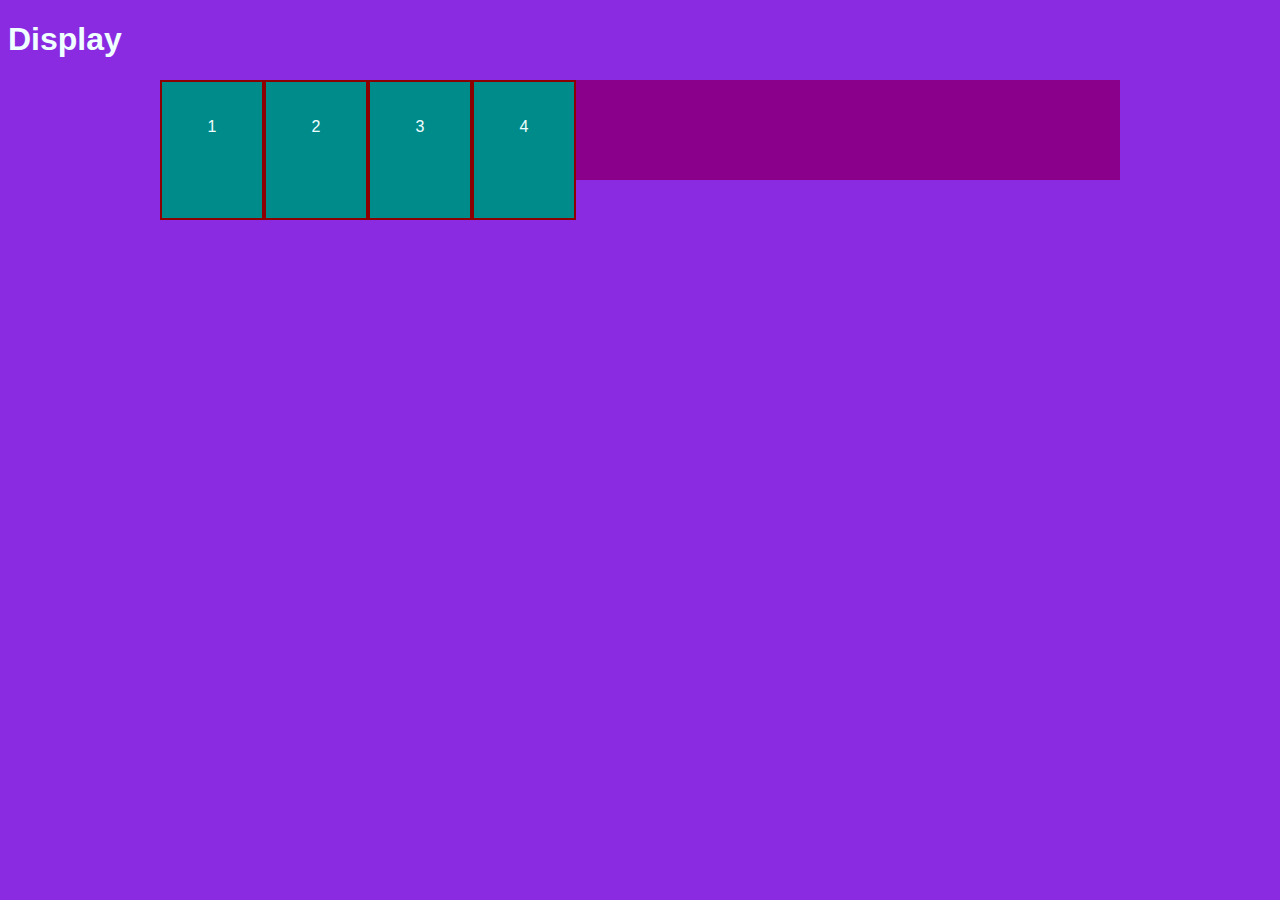
<file: 02-Display/index.html>
<!DOCTYPE html>
<html lang="en">
<head>
    <meta charset="UTF-8">
    <meta name="viewport" content="width=device-width, initial-scale=1.0">
    <title>Document</title>
    <link rel="stylesheet" href="style.css">
</head>
<body>
    <h1>Display</h1>

    <main>
        <div class="container">
        <div class="item">1</div>
        <div class="item">2</div>
        <div class="item">3</div>
        <div class="item">4</div>
    </div>
    </body>
</html>
    </main>
</file>
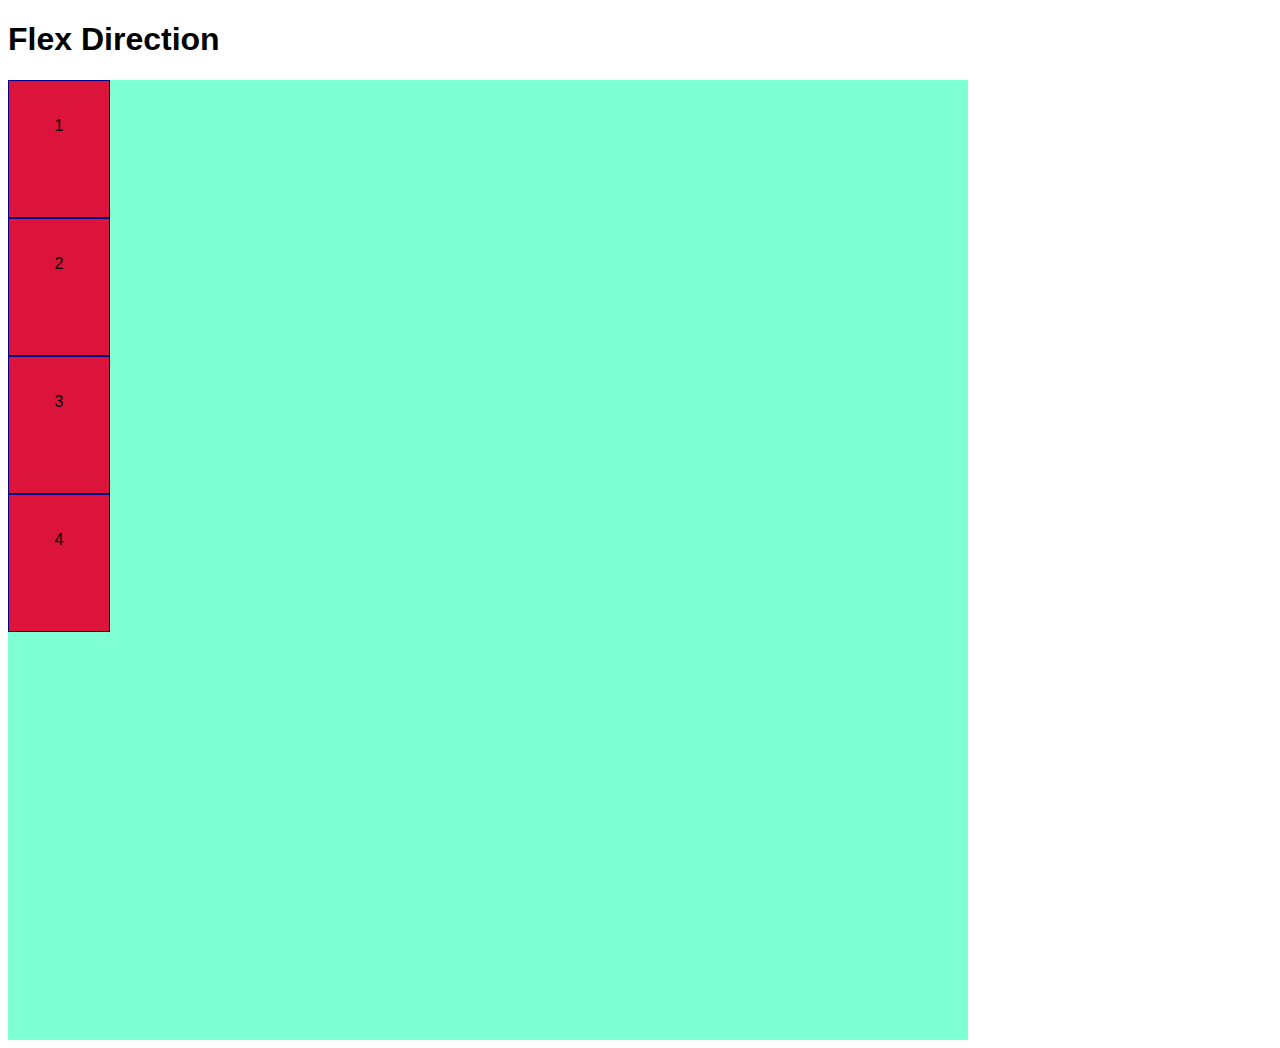
<file: 03-Flex-Dircetion/index.html>
<!DOCTYPE html>
<html lang="en">
<head>
    <meta charset="UTF-8">
    <meta name="viewport" content="width=device-width, initial-scale=1.0">
    <title>Flex direction</title>
    <link rel="stylesheet" href="style.css">
</head>
<body>
    <h1>Flex Direction</h1>

    <div class="container">
        <div class="item">1</div>
        <div class="item">2</div>
        <div class="item">3</div>
        <div class="item">4</div>
    </div>
    
</body>
</html>
</file>
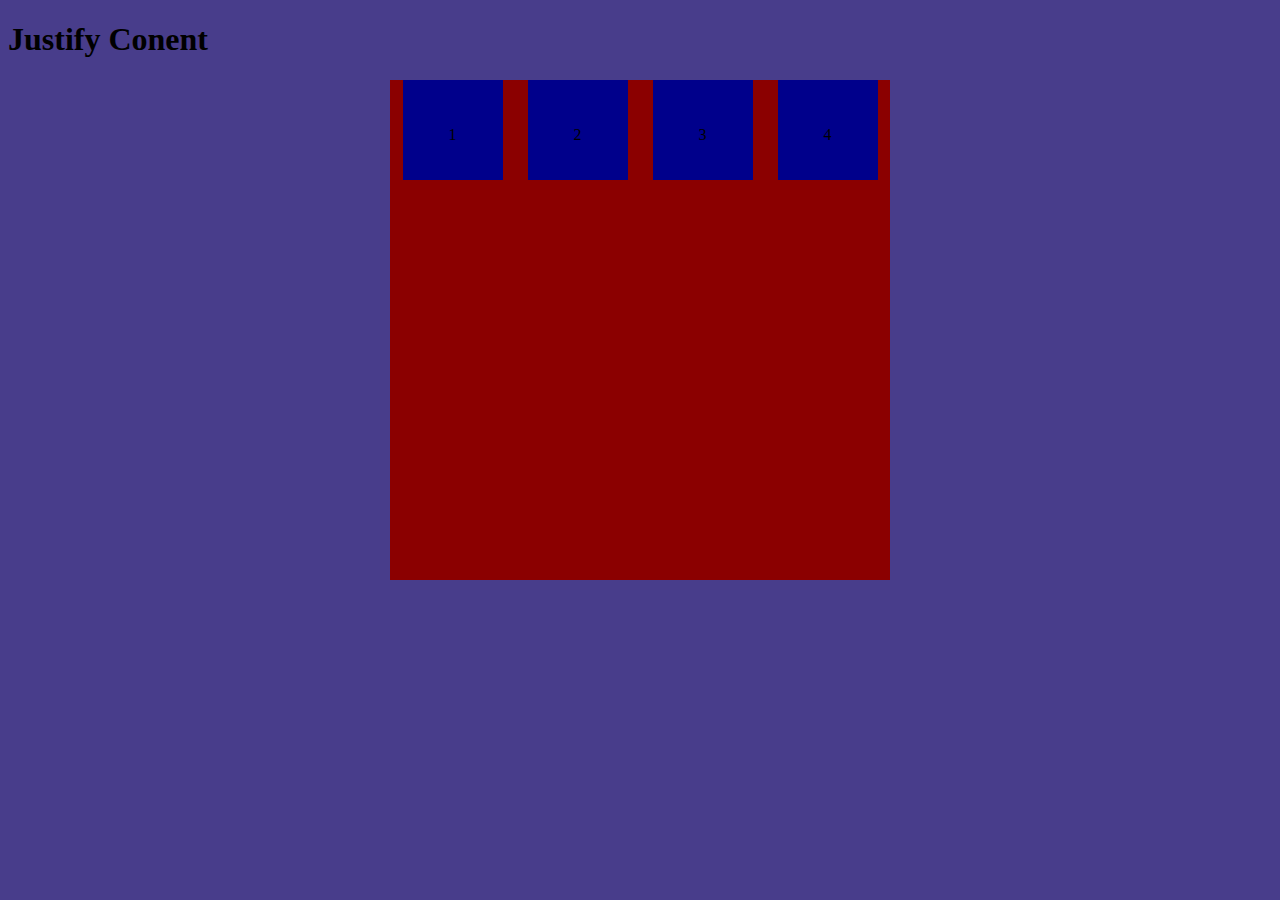
<file: 04-Justify-Content/index.html>
<!DOCTYPE html>
<html lang="en">
<head>
    <meta charset="UTF-8">
    <meta name="viewport" content="width=device-width, initial-scale=1.0">
    <title>Justify Conent</title>
    <link rel="stylesheet" href="style.css"
</head>
<body>
    <h1>Justify Conent</h1>

    <div class="container">
        <div class="item">1</div>
        <div class="item">2</div>
        <div class="item">3</div>
        <div class="item">4</div>
    </div>
</body>
</html>
</file>
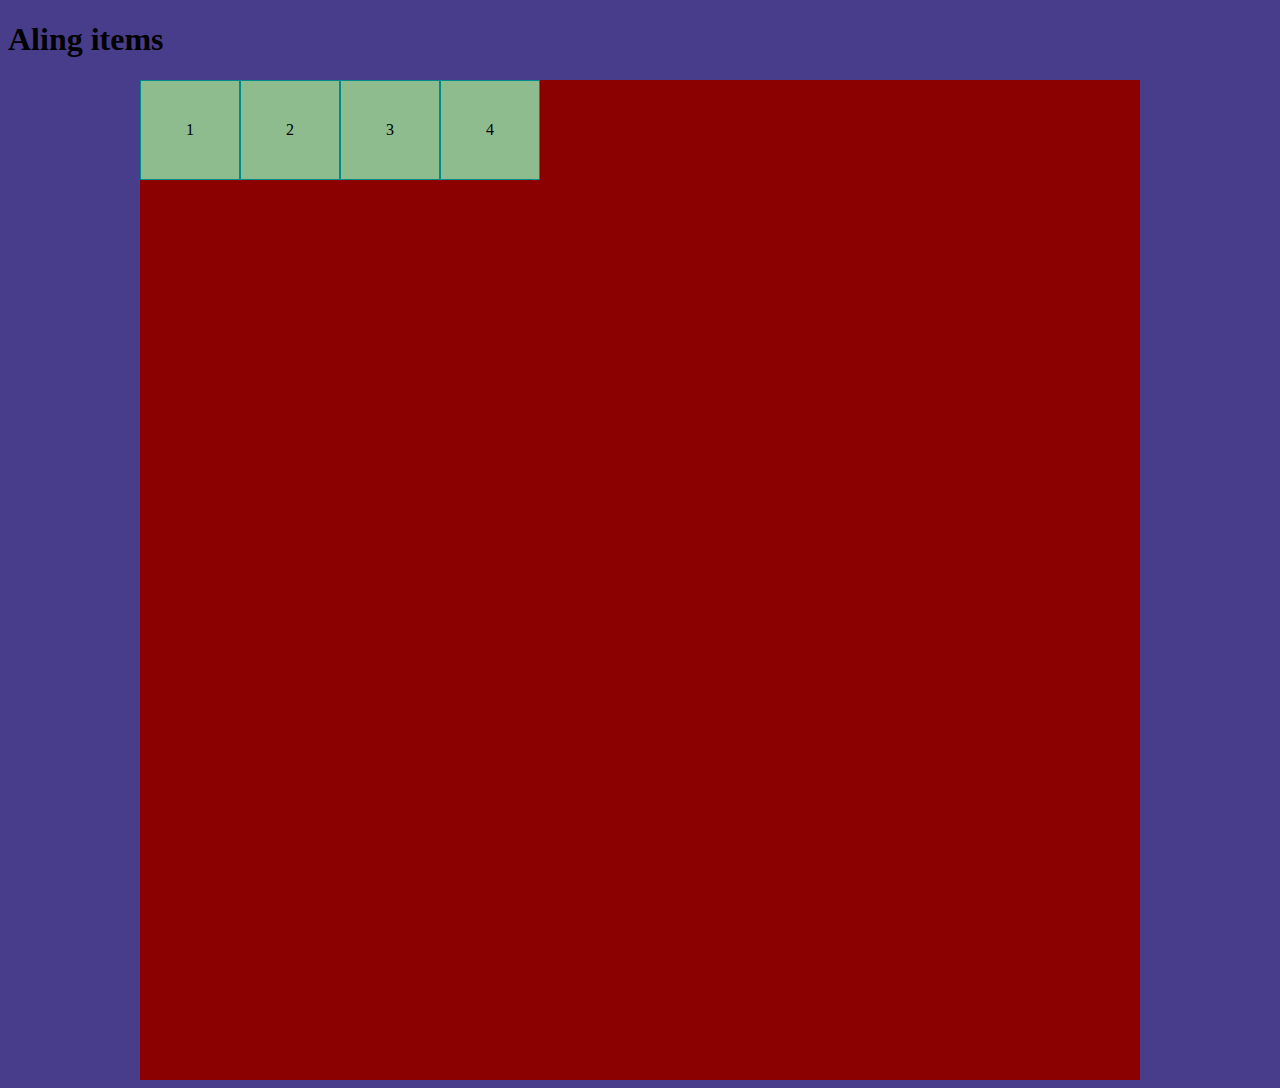
<file: 05-Aling-items/index.html>
<!DOCTYPE html>
<html lang="en">
<head>
    <meta charset="UTF-8">
    <meta name="viewport" content="width=device-width, initial-scale=1.0">
    <title>Aling items</title>
    <link rel="stylesheet" href="styl.css">
</head>
<body>
    <h1>Aling items</h1>
    <div class="container">
        <div class="item">1</div>
        <div class="item">2</div>
        <div class="item">3</div>
        <div class="item">4</div>
    </div>
</body>
</html>
</file>
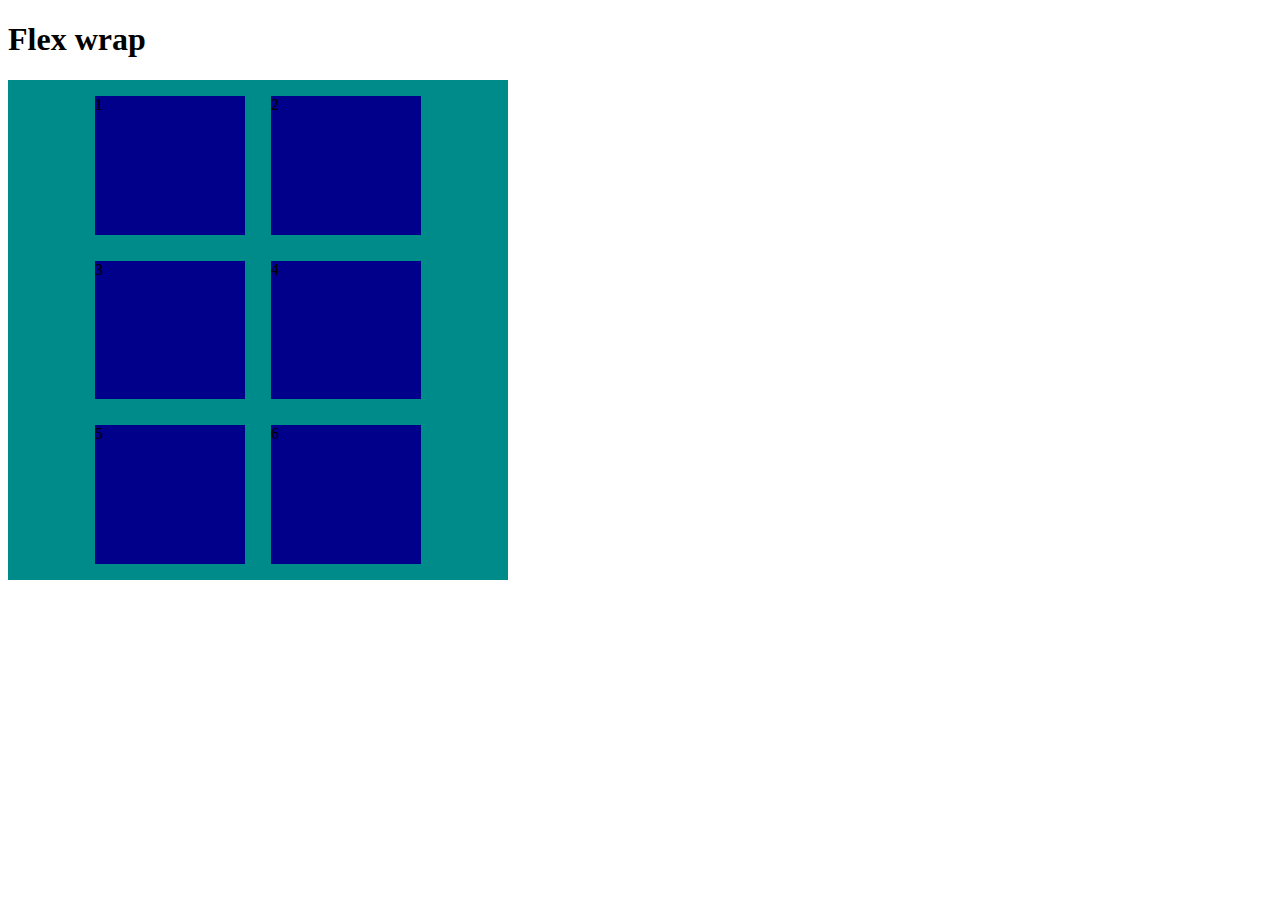
<file: 06-Flex-wrap/index.html>
<!DOCTYPE html>
<html lang="en">
<head>
    <meta charset="UTF-8">
    <meta name="viewport" content="width=device-width, initial-scale=1.0">
    <title>Flex wrap</title>
    <link rel="stylesheet" href="style.css">
</head>
<body>
    <h1>Flex wrap</h1>

    <div class="container">
        <div class="item">1</div>
        <div class="item">2</div>
        <div class="item">3</div>
        <div class="item">4</div>
        <div class="item">5</div>
        <div class="item">6</div>
    </div>
</body>
</html>
</file>
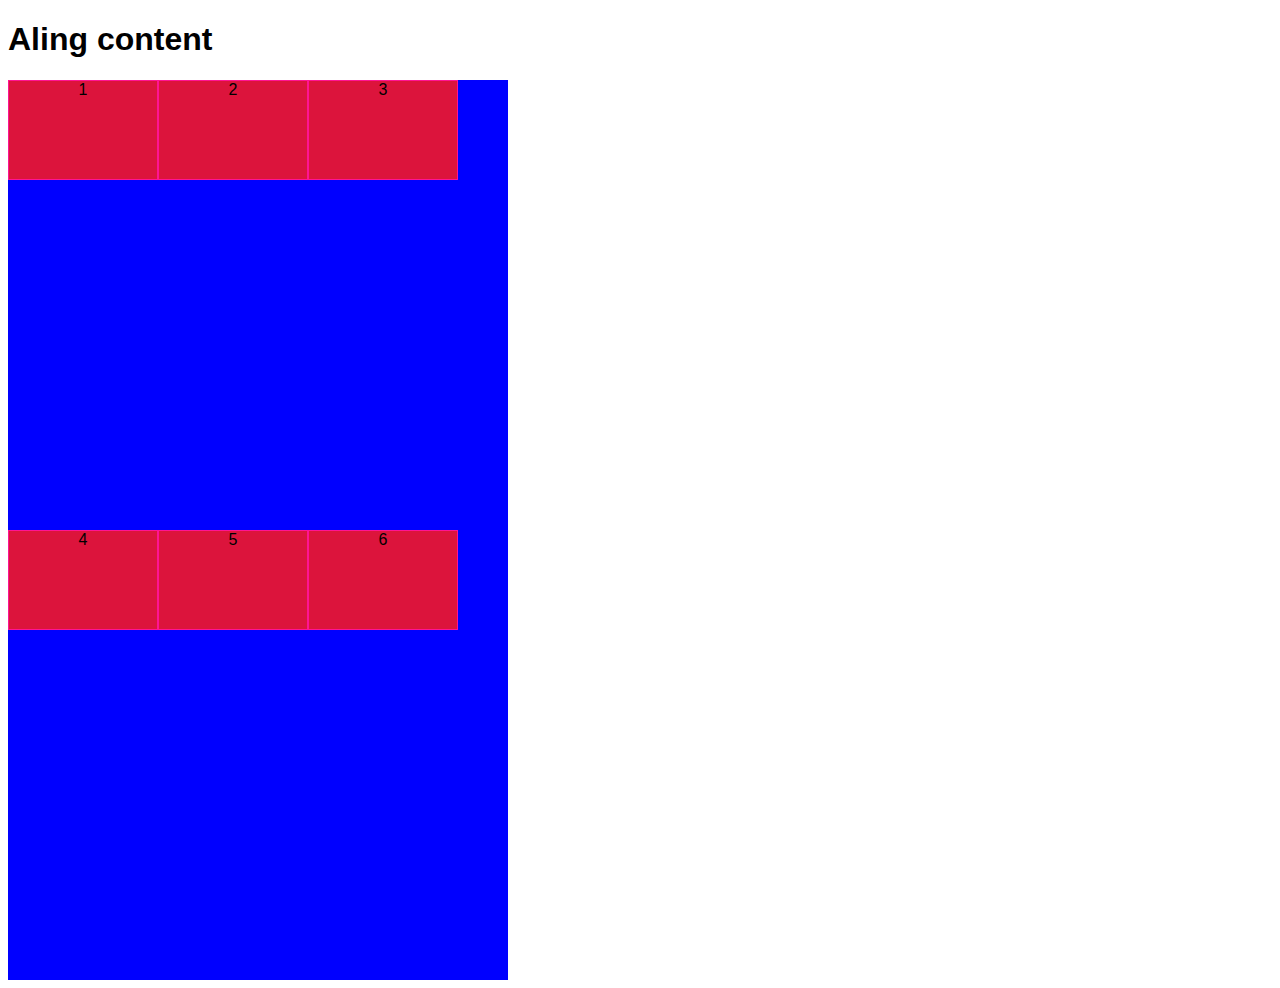
<file: 07-Aling-content/index.html>
<!DOCTYPE html>
<html lang="en">
<head>
    <meta charset="UTF-8">
    <meta name="viewport" content="width=device-width, initial-scale=1.0">
    <title>Aling content</title>
    <link rel="stylesheet" href="stye.css">
</head>
<body>
    <h1>Aling content</h1>

    <div class="container">
        <div class="item">1</div>
        <div class="item">2</div>
        <div class="item">3</div>
        <div class="item">4</div>
        <div class="item">5</div>
        <div class="item">6</div>
    </div>

</body>
</html>
</file>
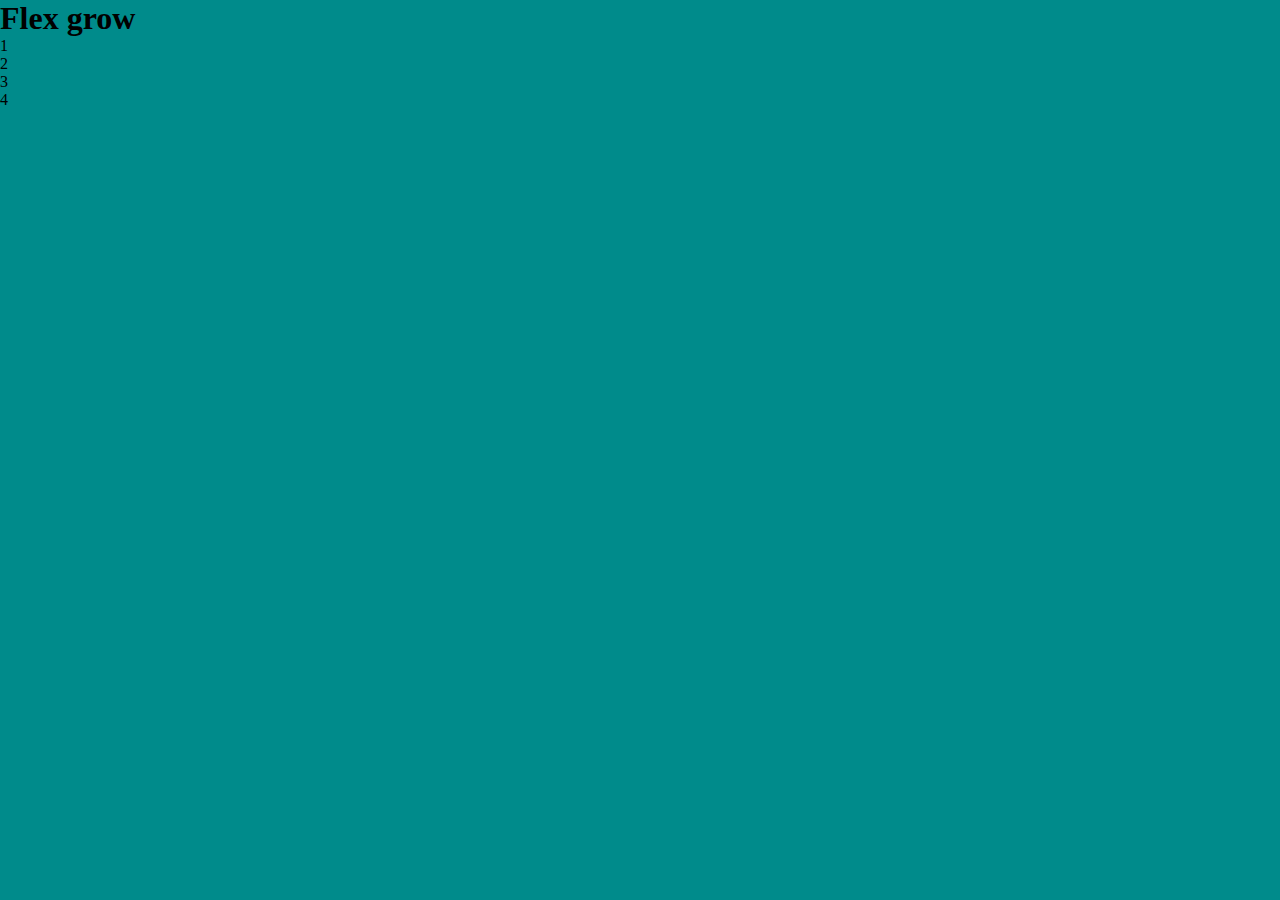
<file: 08-Flex-grow/index.html>
<!DOCTYPE html>
<html lang="en">
<head>
    <meta charset="UTF-8">
    <meta name="viewport" content="width=device-width, initial-scale=1.0">
    <title>Flex grow</title>
    <link rel="stylesheet" href="style.css">
</head>
<body>
    <h1>Flex grow</h1>

    <div class="conainer">
        <div class="item-1">1</div>
        <div class="item-2">2</div>
        <div class="item-3">3</div>
        <div class="item-4">4</div>
    </div>
</body>
</html>
</file>
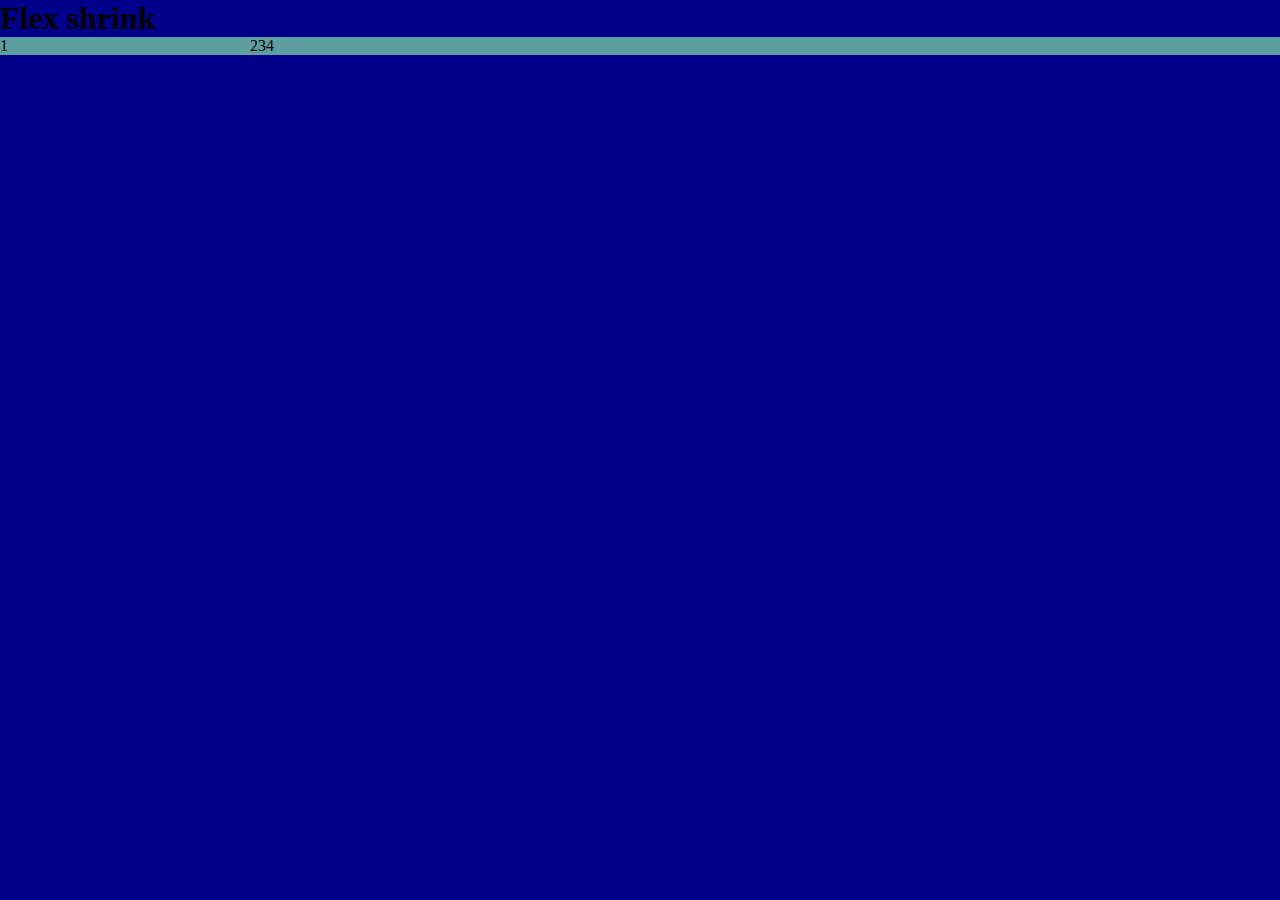
<file: 09-Flex-Shrink/index.html>
<!DOCTYPE html>
<html lang="en">
<head>
    <meta charset="UTF-8">
    <meta name="viewport" content="width=device-width, initial-scale=1.0">
    <title>Flex shrink</title>
    <link rel="stylesheet" href="style.css">
</head>
<body>
    <h1>Flex shrink</h1>

    <div class="container">
        <div class="item-1">1</div>
        <div class="item-2">2</div>
        <div class="item-3">3</div>
        <div class="item-4">4</div>
    </div>
</body>
</html>
</file>
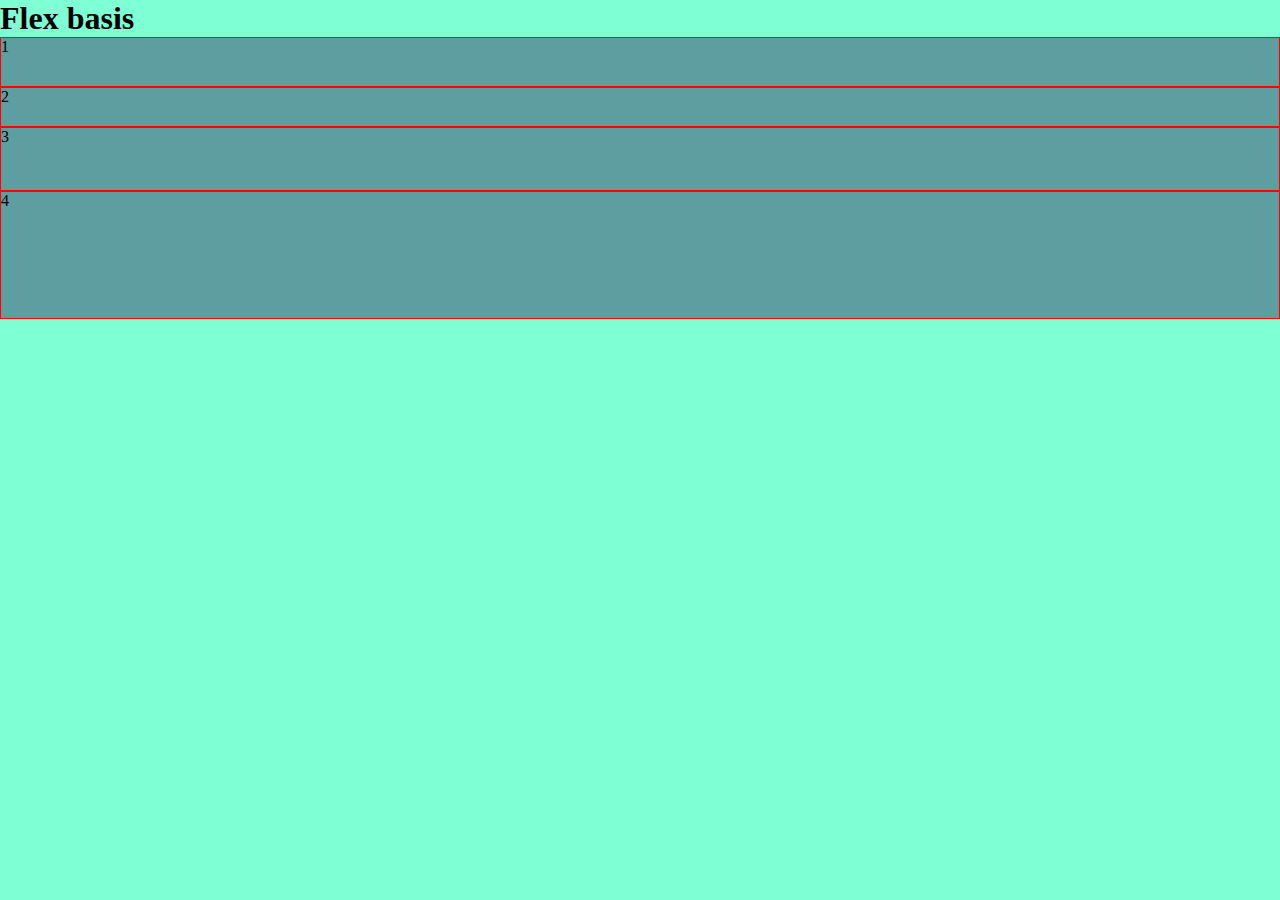
<file: 10-Flex-basis/index.html>
<!DOCTYPE html>
<html lang="en">
<head>
    <meta charset="UTF-8">
    <meta name="viewport" content="width=device-width, initial-scale=1.0">
    <title>Flex basis</title>
    <link rel="stylesheet" href="style.css">
</head>
<body>
    <h1>Flex basis</h1>

    <div class="container">
        <div class="item item-1">1</div>
        <div class="item item-2">2</div>
        <div class="item item-3">3</div>
        <div class="item item-4">4</div>
    </div>
</body>
</html>
</file>
<file: 02-Display/style.css>
body {
    font-family: sans-serif;
    color: azure;
    background-color: blueviolet;
}

 main {
    margin: 0 auto;
    max-width: 960px;
    height: 100px;
    background-color: darkmagenta;
 }

.container {
    display: flex;
    display: inline-flex;
    background-color: cadetblue;
}

.item {
    width: 100px;
    height: 100px;
    text-align: center;
    padding-top: 36px;
    background-color: darkcyan;
    border: 2px solid darkred;
}
</file>
<file: 03-Flex-Dircetion/style.css>
body {
    font-family: sans-serif;
}

.container {
    display: flex;
    flex-direction: row;
    flex-direction: row-reverse;
    flex-direction: column;

    margin: 0%;
    max-width: 960px;
    height: 960px;
    background-color: darkmagenta;
    background-color: aquamarine;
}

.item {
    text-align: center;
    padding-top: 36px;
    width: 100px;
    height: 100px;
    background-color: crimson;
    border: 1px solid darkblue;
}
</file>
<file: 04-Justify-Content/style.css>
body {
    background-color: darkslateblue;
}

*{
    box-sizing: border-box;
}

.container {
    display: flex;
    flex-direction: row;
    justify-content: flex-start;
    justify-content: flex-end;
    justify-content: center;
    justify-content: space-around;


    margin: 0 auto;
    height: 500px;
    width: 500px;
    background-color: darkred;
}

.item {
    text-align: center;
    padding-top: 46px;
    width: 100px;
    height: 100px;
    background-color: darkblue;
}
</file>
<file: 05-Aling-items/styl.css>
body {
    background-color: darkslateblue;
}

*{
    box-sizing: border-box;
}

.container {
    display: flex;

    align-items: flex-start;
    align-items: flex-end;
    align-items: center;
    align-items: stretch;



    margin: 0 auto;
    height: 1000px;
    width: 1000px;
    background-color: darkred;
}

.item {
    text-align: center;
    padding-top: 40px;
    width: 100px;
    height: 100px;
    background-color: darkseagreen;
    border: 1px solid darkcyan;
}

.item-1 {
height: 300px;
font-size: 2rem;
}

.item-2 {
padding-top: 80px;
height: 500px;
font-size: 4rem;
}

.item-3 {
height: 200px;
padding-top: 0px;
font-size: 0.8rem;
}

.item-4 {
height: 600px;
padding-top: 100px;
font-size: 5rem;
}
</file>
<file: 06-Flex-wrap/style.css>
* {
    box-sizing: border-box;
}

body {
    font-family: Georgia, 'Times New Roman', Times, serif;
}

.container {
    display: flex;

    justify-content: center;
    align-items: stretch;
    flex-wrap: nowrap;

    flex-wrap: wrap;
    gap: 26px;

    width: 500px;
    height: 500px;
    background-color: darkcyan;
    padding: 16px 0;
}

.item {
    width: 150px;
    background-color: darkblue
}
</file>
<file: 07-Aling-content/stye.css>
* {
    box-sizing: border-box;
}

body {
    font-family: 'Gill Sans', 'Gill Sans MT', Calibri, 'Trebuchet MS', sans-serif;
}

.container {
    display: flex;
    flex-wrap: wrap;

    align-content: normal;
    align-content: flex-start;
    align-content: flex-end;
    align-content: center;
    align-content: space-around;
    align-content: space-between;
    align-content: space-evenly;
    align-content: stretch;

    width: 500px;
    height: 100vh;
    background-color: blue;
}

.item {
    width: 150px;
    height: 100px;
    background-color: crimson;
    text-align: center;
    border: 1px solid deeppink;
}
</file>
<file: 08-Flex-grow/style.css>
* {
    margin: 0;
    padding: 0;
    box-sizing: border-box;
}


body {
    font-family: Georgia, 'Times New Roman', Times, serif;
    background-color: darkcyan;
}

.container {
    display: flex;
    flex-direction: row-reverse;
    flex-direction: column;

    height: 700px;
    background-color: crimson;
}

.item {
    flex-grow: 0;
    flex-grow: 1;

    border: 1px solid rebeccapurple;
    background-color: darkmagenta;
}

.item-1 {
    flex-grow: 0;
}

.item-2 {
    flex-grow: 1;
}

.item-3 {
    flex-grow: 2;
}

.item-4 {
    flex-grow: 3;
}
</file>
<file: 09-Flex-Shrink/style.css>
* {
    margin: 0;
    padding: 0;
    box-sizing: border-box;
}

body {
    background-color: darkblue;
}

.container {
    display: flex;
    background-color: cadetblue;
}

.item {
    background-color: black;
    border: 1px solid darkgoldenrod;
}

.item-1 {
    width: 250px;
    flex-shrink: 0;
}
.item-2 {
    flex-shrink: 1;
}
.item-3 {
    flex-shrink: 2;
}
.item-4 {
    flex-shrink: 3;
}
</file>
<file: 10-Flex-basis/style.css>
* {
    margin: 0;
    padding: 0;
    box-sizing: border-box;
}

body {
    font-family: 'Times New Roman', Times, serif;
    background-color: aquamarine;
}

.container {
display: flex;
flex-direction: row;
flex-direction: column;

background-color: blueviolet;
}

.item {
    flex-basis: 100px;

    background-color: cadetblue;
    border: 1px solid red;
}

.item-1 {
    flex-basis: 50px;
}

.item-2 {
    flex-basis: 40px;
}

.item-3 {
    flex-basis: 4rem;
}

.item-4 {
    flex-basis: 8rem;
}
</file>
